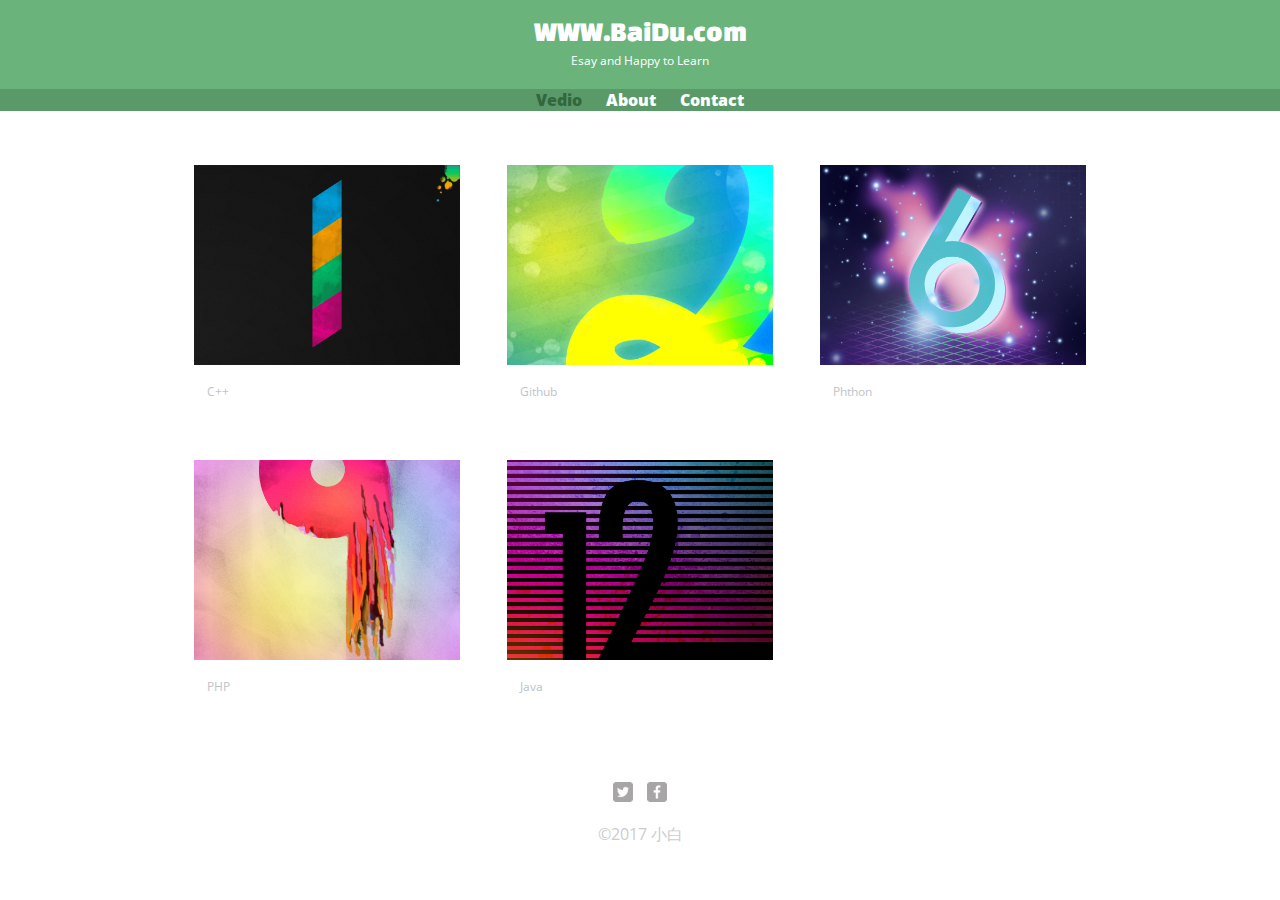
<file: index.html>
<!DOCTYPE html>
<html>
	<head>
		<meta charset = "utf-8">
		<title>Pabo</title>
		<link rel="stylesheet" href="css/normalize.css">
		<link href="https://fonts.googleapis.com/css?family=Changa+One|Open+Sans:400,400i,700,700i,800"
rel="stylesheet"> 
		<link rel="stylesheet" href="css/main.css">
		<link rel="stylesheet" href="css/responsive.css">
		<meta name="viewport" content="width=device-width, initial-scale=1.0">
	</head>
	
	<body>
		<header>
			<a href = "index.html" id="logo">
				<h1>WWW.BaiDu.com</h1>
				<h2>Esay and Happy to Learn</h2>
			</a>
			
			<nav>
				<ul>
					<li><a href = "index.html" class="selected">Vedio</a></li>
					<li><a href = "about.html">About</a></li>
					<li><a href = "contact.html">Contact</a></li>
				</ul>
			</nav>
		</header>
		
		<div id="wrapper">
			<section>
				<ul id ="gallery">
					<li>
						<a href="img/numbers-01.jpg">
							<img src ="img/numbers-01.jpg" alt = "">
							<p>C++</p>
						</a>
					</li>
					<li>
						<a href="img/numbers-02.jpg">
							<img src ="img/numbers-02.jpg" alt = "">
							<p>Github</p>
						</a>
					</li>
					<li>
						<a href="img/numbers-06.jpg">
							<img src ="img/numbers-06.jpg" alt = "">
							<p>Phthon</p>
						</a>
					</li>
					<li>
						<a href="img/numbers-09.jpg">
							<img src ="img/numbers-09.jpg" alt = "">
							<p>PHP</p>
						</a>
					</li>
					<li>
						<a href="img/numbers-12.jpg">
							<img src ="img/numbers-12.jpg" alt = "">
							<p>Java</p>
						</a>
					</li>
				</ul>
			</section>
			
			<footer>
				<a href="http://www.baidu.com"><img src ="img/twitter-wrap.png" alt = "Twitter Logo" class="social-icon"></a>
				<a href="http://www.sohu.com"><img src ="img/facebook-wrap.png" alt = "Twitter Logo" class="social-icon"></a>
				<p>&copy;2017 小白</p>
			</footer>
		</div>
	</body>
</html>
</file>
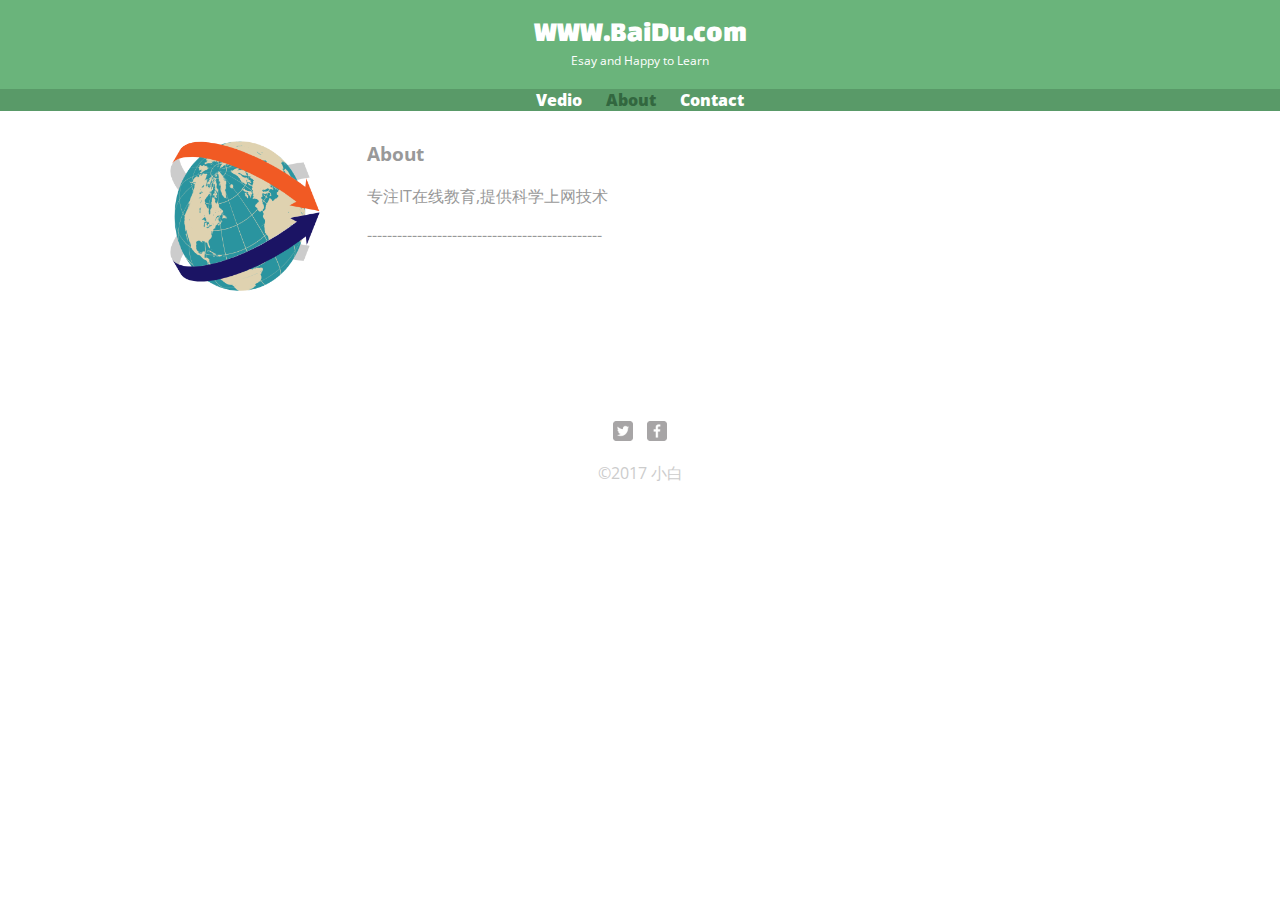
<file: about.html>
<!DOCTYPE html>
<html>
	<head>
		<meta charset = "utf-8">
		<title>Pabo</title>
		<link rel="stylesheet" href="css/normalize.css">
		<link href="https://fonts.googleapis.com/css?family=Changa+One|Open+Sans:400,400i,700,700i,800"
rel="stylesheet"> 
		<link rel="stylesheet" href="css/main.css">
		<link rel="stylesheet" href="css/responsive.css">
		<meta name="viewport" content="width=device-width, initial-scale=1.0">
	</head>
	
	<body>
		<header>
			<a href = "index.html" id="logo">
				<h1>WWW.BaiDu.com</h1>
				<h2>Esay and Happy to Learn</h2>
			</a>
			
			<nav>
				<ul>
					<li><a href = "index.html" >Vedio</a></li>
					<li><a href = "about.html" class="selected">About</a></li>
					<li><a href = "contact.html">Contact</a></li>
				</ul>
			</nav>
		</header>
		
		<div id="wrapper">
			<section>
				<img src="img/oxox.work.jpg" alt="www.oxox.work" class="profile-photo">
				<h3>About</h3>
				<p>专注IT在线教育,提供科学上网技术</p>
				<p>-----------------------------------------------</p>
			</section>
			
			<footer>
				<a href="http://www.baidu.com"><img src ="img/twitter-wrap.png" alt = "Twitter Logo" class="social-icon"></a>
				<a href="http://www.sohu.com"><img src ="img/facebook-wrap.png" alt = "Twitter Logo" class="social-icon"></a>
				<p>&copy;2017 小白</p>
			</footer>
		</div>
	</body>
</html>
</file>
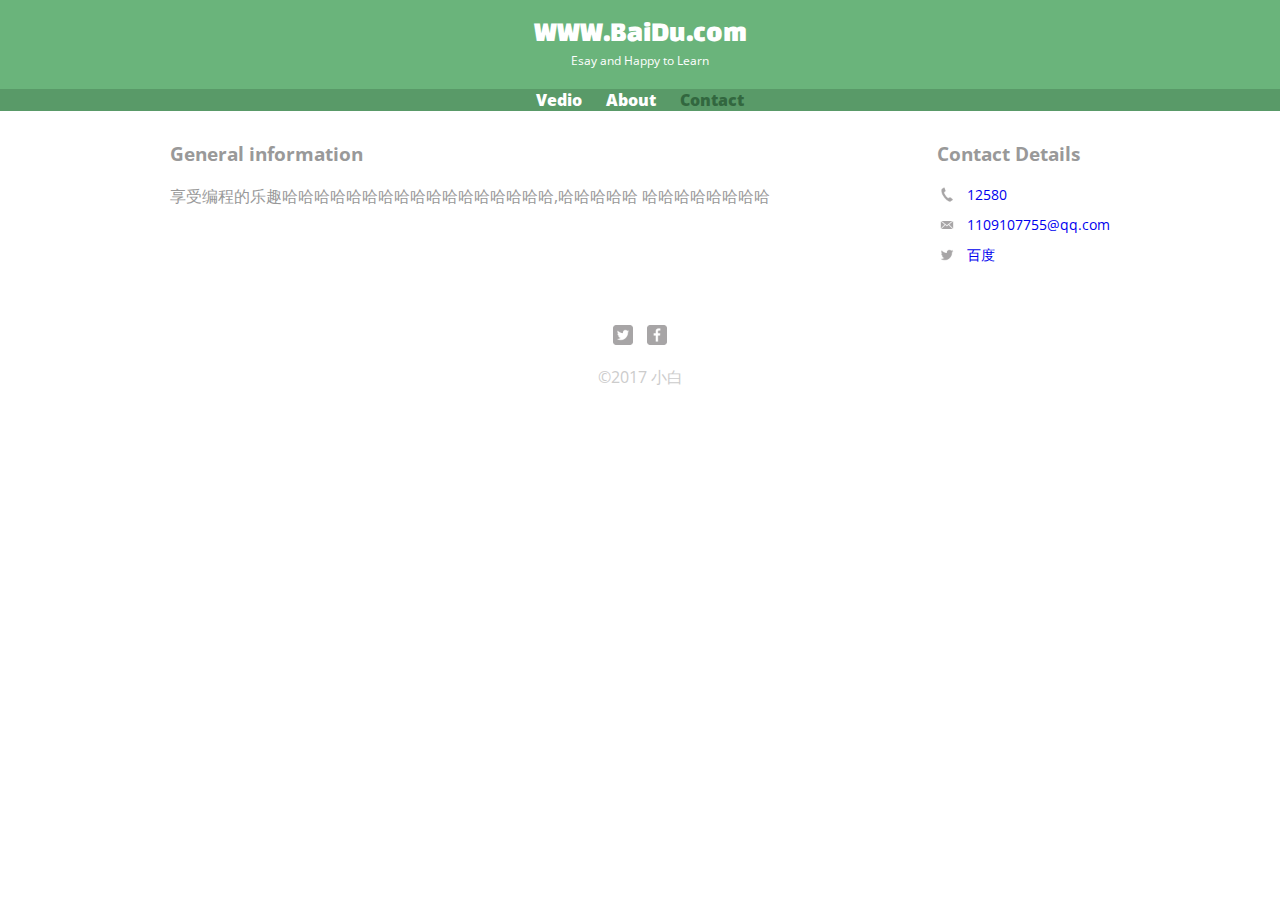
<file: Contact.html>
<!DOCTYPE html>
<html>
	<head>
		<meta charset = "utf-8">
		<title>Pabo</title>
		<link rel="stylesheet" href="css/normalize.css">
		<link href="https://fonts.googleapis.com/css?family=Changa+One|Open+Sans:400,400i,700,700i,800"
rel="stylesheet"> 
		<link rel="stylesheet" href="css/main.css">
		<link rel="stylesheet" href="css/responsive.css">
		<meta name="viewport" content="width=device-width, initial-scale=1.0">
	</head>
	
	<body>
		<header>
			<a href = "index.html" id="logo">
				<h1>WWW.BaiDu.com</h1>
				<h2>Esay and Happy to Learn</h2>
			</a>
			
			<nav>
				<ul>
					<li><a href = "index.html" >Vedio</a></li>
					<li><a href = "about.html" >About</a></li>
					<li><a href = "contact.html" class="selected">Contact</a></li>
				</ul>
			</nav>
		</header>
		
		<div id="wrapper">
			<section id = "parmary">
				<h3>General information</h3>
				<p>享受编程的乐趣哈哈哈哈哈哈哈哈哈哈哈哈哈哈哈哈哈,哈哈哈哈哈
				哈哈哈哈哈哈哈哈</p>
			</section>
				
			<section id = "secondary">
				<h3>Contact Details</h3>
					<ul class="contact-info">
						<li class="phone"><a href="tel:12580">12580</a></li>
						<li class="mail"><a href="mailto:1109107755@qq.com">1109107755@qq.com</a></li>
						<li class="baidu"><a href="http://www.baidu.com">百度</a></li>
					</ul>
			</section>
			
			<footer>
				<a href="http://www.baidu.com"><img src ="img/twitter-wrap.png" alt = "Twitter Logo" class="social-icon"></a>
				<a href="http://www.sohu.com"><img src ="img/facebook-wrap.png" alt = "Twitter Logo" class="social-icon"></a>
				<p>&copy;2017 小白</p>
			</footer>
		</div>
	</body>
</html>
</file>
<file: css/main.css>
@charset "utf-8";
/***********************
通用注释块
**********************/

body{
	font-family:'Open sans',sans-serif;	
}

#wrapper{
	max-width:940px;
	margin:0 auto;
	padding:0 5%;
}

a{
	text-decoration:none;	/*文本下划线隐藏*/
}

img{
	max-width:100%;
}
h3{
	margin:0 0 1em 0;
}

/***********************
HEADING
**********************/
header{
	float:left;
	margin:0 0 30px;
	padding:5px 0 0 0;
	width:100%;
}




/*网页logo居中*/
#logo{
	text-align:center;
	margin:0;	
}

/***********************
NAVGATION
**********************/
	
nav {
	text-align:center;
	padding::10px 0;
	margin:20px 0 0;
}
nav ul{
	list-style:none;
	margin:0 10px;
	padding:0;
}
nav li{
	display:inline-block;	/* 列表并排显示 */
}

nav a{
	font-weight:800;
	padding:15px 10px;
}




/***********************
FOOTER
**********************/
footer{
	font-size:0.75;
	text-align:center;
	padding-top:50px;
	color:#ccc;
	clear:both;		/*清除左右两侧的浮动影响*/
}
.social-icon{
	width:20px;
	height:20px;
	margin:0 5px;
}

/***********************
PAGE VEDIO
**********************/
#gallery{
	margin:0;
	padding:0;
	list-style:none;
}

#gallery li{
	float:left;		/* 两列 */
	width:45%;		/* 占父容器的45%;2个占90% */
	margin:2.5%;	/* 2.5*4=10% */
	background-color:f5f5f5;
	color:#bdc3c7;
}

#gallery li a p{
	margin:0;
	padding:5%;
	font-size:0.75em;
	color:#bdc3c7;
}

/***********************
PAGE ABOUT
**********************/
.profile-photo{
	display:block;	 
	max-width:150px;	
	margin:0 auto 30px;
	border-radius:20%;		/*边框半径*/
}

/***********************
PAGE CONTACT
**********************/
.contact-info{
	list-style:none;
	padding:0;
	margin:0;
	font-size:0.9em;
}
.contact-info a{
	display:block;					/*给图像显示的空间*/
	min-height:20px;				/*最小的高度设置为20像素*/
	background-repeat:no-repeat;	/*默认背景重复使用;这里设置只显示一次*/
	background-size:20px 20px;		
	padding:0 0 0 30px;
	margin:0 0 10px;
}
.contact-info li.phone a{
	background-image:url('../img/phone.png');
}
.contact-info li.mail a{
	background-image:url('../img/mail.png');
}
.contact-info li.baidu a{
	background-image:url('../img/twitter.png');
}


/***********************
Colors
**********************/
body{
	background-color:#fff;
	color:#999

}
/*green header*/
header{
	background:#6ab47b;
	border-color:#599A68;	/* 边框颜色*/
}

/*导航背景*/
nav{
	background:#599A68;

}


/*logo text*/
h1,h2{
	color:#fff;
}
h1{
	font-family:'changa one', sans-serif;	/*字体样式; 草书*/
	margin:15px 0;
	font-size:1.75em;	/*字体大小 1em=16px*/
	font-weight:normal;	/*字体加粗*/
	line-height:0.8em;	/*每行文本之间的距离*/
}

h2{
	font-size:0.75em;
	margin:-5px 0 0;	/*第一个值表示顶部的边距 第二个值表示左右两边的边距 第三值表示底部的边距*/
	font-weight:normal;

}

a{
	color:bab47b;

}

nav a{	/*导航栏链接颜色*/
	color:#fff;
}

nav a.selected, nav a:hover{  /*被选中时导航栏的颜色*/
		color:#32673f;
}
</file>
<file: css/responsive.css>
@media screen and (min-width:480px){
	/***********************
	Two Column LaYout
	**********************/
	#parmary{
		width:%50;
		float:left;	
	}	
	#secondary{
		width:%40;
		float:right;	
	}	
	
	/***********************
	Page Vedio
	**********************/
	#gallery li{
		width:28.3333%;
	
	}
	/***********************
	Page About
	**********************/
	.profile-photo{
		float:left;
		margin:0 5% 80px 0;
		
	}
}


@media screen and (min-width:660px){
	
}
</file>
